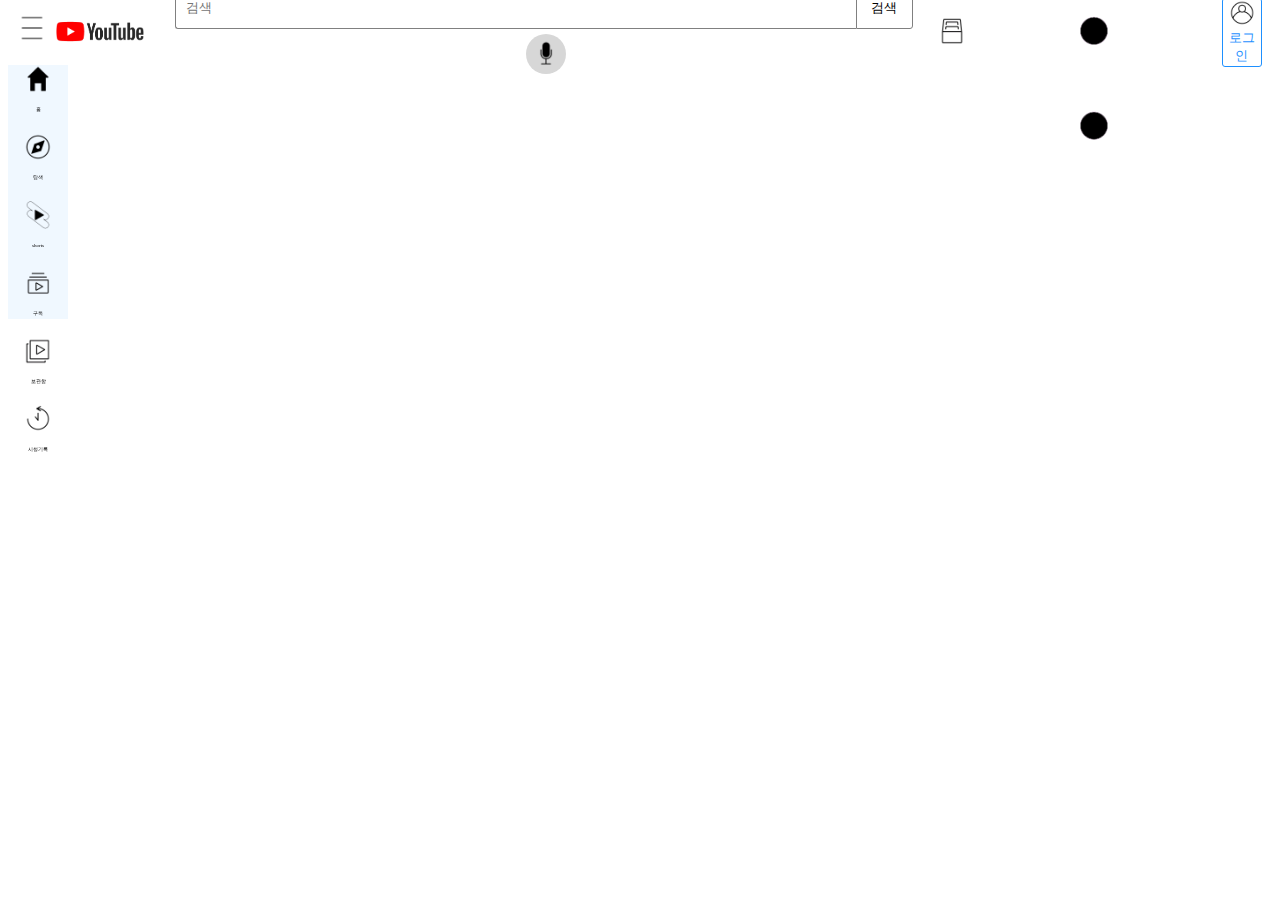
<file: player.html>
<!DOCTYPE html>
<html lang="ko">
<head>
  <meta charset="UTF-8">
  <meta http-equiv="X-UA-Compatible" content="IE=edge">
  <meta name="viewport" content="width=device-width, initial-scale=1.0">
  <link rel="shortcut icon" type="image/x-icon" href="./img/youtube.ico">
  <link rel="stylesheet" href="./youtube.css">

  <title>youtube</title>
</head>
<script>
  function navtoggl() {
    const big = document.querySelector("#bignav");
    const min = document.querySelector("#minenav");
    // = 대입연산자
    // === 비교연산자
    //block에서 none으로 전환안됨
    if (big.style.display === "none") {
      // console.log('논'+"1");
      big.style.display = "block";
      min.style.display = "none";
    } else {
      // console.log('블럭');
      big.style.display = "none";
      min.style.display = "block";
    }
    console.log(big.style.display === "none");
    // console.log(min.style.display === "block");
  }
  function sainin() {
    onclick = location.href = 'https://accounts.google.com/signin/v2/identifier?service=youtube&uilel=3&passive=true&continue=https%3A%2F%2Fwww.youtube.com%2Fsignin%3Faction_handle_signin%3Dtrue%26app%3Ddesktop%26hl%3Dko%26next%3Dhttps%253A%252F%252Fwww.youtube.com%252F&hl=ko&ec=65620&flowName=GlifWebSignIn&flowEntry=ServiceLogin';
  }
  function play() {
    onclick = location.href
  }

</script>
<body>
  <header>
    <div id="mainebar">
      <div id="start">
        <div><img id="navbtn" class="ic hand" src="./img/MiConv.com__bar.ico" alt="" onclick="navtoggl()"></div>
        <div><a href="index.html"><img id="maineimg" class="maine hand" src="./img/youtube.png" alt="youtube"></a></div>
      </div>
      <div id="center">
        <div class="search">
          <!-- input이랑 button 안붙음 -->
          <div id="inputdiv" class="">
            <input id="searche" class="sharchinput icon" name="searchebar" type="search" placeholder="검색">
          </div>
          <div id="btndiv" class="">
            <button id="searchebtn" class="sharchinput hand" type="submit">검색</button>
            </div>
        </div>
        <div class="vicesharch"><img src="./img/MiConv.com__micropone.ico" alt="음성으로 검색" class="ic"></div>
      </div>
      <div id="end" class="">
        <div id="" class="dropdown">
          <img src="./img/MiConv.com__dorpbox.ico" class="ic hand">
          <span id="apps" class="block" style="display: none;">YouTube 앱</span>
        </div>
        <div id="" class="dropdown">
          <img src="./img/MiConv.com__setting.ico"></i>
          <span id="setting" class="block">설정</span>
        </div>
        <button id="sainin" class="hand" type="button" onclick="sainin()"><img src="./img/MiConv.com__humen.ico" class="icon">로그인</button>
      </div>
    </div>
    <nav id="minenav" class="">
      <div style="background-color: aliceblue; height: 100%; width: 100%;">
        <div id="home" class="minitem hand">
          <div><img src="./img/MiConv.com__home.ico" class="ic"><br></div>
          <div><span>홈</span></div>
        </div><br>
        <div id="lokrarund" class="minitem hand">
          <div><img src="./img/MiConv.com__compass.ico" class="ic"><br></div>
          <div><span>탐색</span></div>
        </div><br>
        <div id="short" class="minitem hand">
          <div><img src="./img/MiConv.com__short.ico" alt="" class="ic"><br></div>
          <div><span>shorts</span></div>
        </div><br>
        <div id="subscribe" class="minitem hand">
          <div><img src="./img/MiConv.com__playbox.ico" class="ic"><br></div>
          <dlv><span>구독</span></div>
        </div><br>
        <div id="library" class="minitem hand">
          <div><img src="./img/MiConv.com__playlist.ico" class="ic"><br></div>
          <div><span>보관함</span></div>
        </div><br>
        <div id="view" class="minitem hand">
          <div><img src="./img/MiConv.com__viwetime.ico" class="ic"><br></div>
          <div><span>시청기록</span></div>
        </div><br>
      </div>
    </nav>
    <nav id="bignav" class="">
      <div id="home" class="navchaild">
        <p><img src="./img/MiConv.com__home.ico" class="ic"></p>
        <p>홈</p>
      </div><br>
      <div id="lokrarund" class="navchaild">
        <p><img src="./img/MiConv.com__home.ico" class="ic"></p>
        <p>탐색</p>
      </div><br>
      <div id="short" class="navchaild">
        <p><img src="./img/MiConv.com__short.ico" class="ic"></p>
        <p>shorts</p>
      </div><br>
      <div id="subscribe" class="navchaild">
        <p><img src="./img/MiConv.com__playbox.ico" class="ic"></p>
        <p>구독</p>
      </div><br>
      <div id="library" class="navchaild">
        <p><img src="./img/MiConv.com__playlist.ico" class="ic"></p>
        <p>보관함</p>
      </div><br>
      <div id="view" class="navchaild">
        <p><img src="./img/MiConv.com__viwetime.ico" class="ic"></p>
        <p>시청기록</p>
      </div><br><hr>
      <div>로그인하면 동영상에 좋아요를 표시하고 댓글을 달거나 구독할 수 있습니다</div><br>
      <button id="sainin" class="navchaild">
        <img src="./img/MiConv.com__humen.ico" class="icon">
        <p>로그인</p>
      </button><hr>
      <div id="music" class="navchaild">
        <p><div><img src="./img/MiConv.com__music.ico" class="icon"></div></p>
        <p>음악</p>
      </div><br>
      <div id="sport" class="navchaild">
        <p><div><img src="./img/MiConv.com__sport.ico" class="icon"></div></p>
        <p>스포츠</p>
      </div><br>
      <div id="game" class="navchaild">
        <p><div><img src="./img/MiConv.com__game.ico" class="icon"></div></p>
        <p>게임</p>
      </div><br>
      <div id="muvie" class="navchaild">
        <p><div><img src="./img/muvie.svg" class="icon"></div></p>
        <p>영화</p>
      </div><br>
      <div id="news" class="navchaild">
        <p><div><img src="./img/nwes.svg" class="icon"></div></p>
        <p>뉴스</p>
      </div><br>
      <div id="onaer" class="navchaild">
        <p><div><img src="./img/onaer.svg" class="icon"></div></p>
        <p>실시간</p>
      </div><br>
      <div id="sterdy" class="navchaild">
        <p><div><img src="./img/MiConv.com__sterdy.ico" class="icon"></div></p>
        <p>학습</p>
      </div><br>
      <div id="360video" class="navchaild">
        <p><div><img src="./img/MiConv.com__3d.ico" class="icon"></div></p>
        <p>360º동영상</p>
      </div><br><hr>
      <div id="library" class="navchaild">
        <p><img src="./img/MiConv.com__usersetting.ico" class="ic"></p>
        <p>설정</p>
      </div><br>
      <div id="library" class="navchaild">
        <p><img src="./img/MiConv.com__seport.ico" class="ic"></p>
        <p>신고기록</p>
      </div><br>
      <div id="library" class="navchaild">
        <p><img src="./img/MiConv.com__sepportcustomer.ico" class="ic"></p>
        <p>고객센터</p>
      </div><br>
      <div id="library" class="navchaild">
        <p><img src="./img/MiConv.com__comment.ico" class="ic"></p>
        <p>의견보내기</p>
      </div><br>
    </nav>
  </header>
  <div id="play" class="">
    
  </div>
</body>
</html>
</file>
<file: youtube.css>
:root [color-mode = dark] {
  --background-color: #141414;
  --color: #fff
}
@media (prefers-color-scheme) {
  * {
    background-color: var(--background-color);
    color: var(--color);
  }
}
* {
  background-color: var(--background-color);
  color: var(--color);
}
.icon {
  height: 26px;
  width: 26px;
}
.ic {
  height: 28px;
  width: 28px;
}
.dropdown:hover .block {
  display: block;
}
.hand:hover {
  cursor: pointer;
}
.block {
  position: absolute;
  display: none;
}

header {
  height: 45px;
}
#mainebar { /* 헤더 설정 */
  /* 시작지점 */
  height: 45px;
  display: flex;
  justify-content: space-between;
  margin: 10px;
  align-items: center;
  text-align: center;
}
#start {
  display: flex;
  /* justify-content: center; */
  /* align-content: center; */
  flex: 0 0;
  line-height: 100%;
}
#maineimg {
  margin: 5px;
  height: 25px;
}


#center {
  /* 검색바 설정 */
  /* display: inherit; */
  text-align: center;
  /* flex-grow: 0.8; */
  
  justify-items: center;
}
.search {
  display: flex;
  align-items: center;
}
#inputdiv {
  height: 40px;
  border: 1px solid gray;
  border-top-left-radius: 3px;
  border-bottom-left-radius: 3px;
  border-right: 0px;
  padding-right: 0px;
  display: flex;
  align-items: center;
}
#searche {
  height: 38px;
  width: 670px;
  /* max-width: 750px; */
  min-width: 200px;
  margin-left: 10px;
  border: 0px;
  padding: 0px;
  flex: 1 5;
}
#btndiv {
  border: 1px solid gray;
  border-bottom-right-radius: 3px;
  border-top-right-radius: 3px;
  padding-left: 0px;
  flex-grow: 0 0;
  margin-right: 5px;
}
#searchebtn {
  height: 40px;
  width: 55px;
  border: 0px;
  padding: 0px;
}
.vicesharch {
  display: grid;
  place-content: center;
  height: 40px;
  width: 40px;
  background-color: rgb(215, 215, 215);
  border-radius: 20px;
  margin: 5px;
  flex: 0;
}
#serimg {
  display: none;
}


#end {
  display: flex;
  flex: 0 0;
  /* justify-items: center; */  
  align-items: center;  
}
.apps {
  display: none;
}
#sainin { 
  background-color: transparent;
  color: dodgerblue;
  border: 1px solid dodgerblue;
  border-radius: 3px;
}


/* nav 설정 */
#bignav { 
  /*큰 nav설정*/
  display: block;
  width: 180px;
  /* background-color: aqusa; */
}
.navchaild {
  display: flex;
}
.navchaild div {
  display: grid;
  place-content: center;
  background-color: grey;
  height: 36px;
  width: 36px;
  border-radius: 18px;
  margin-left: 20px;
  margin-right: 20px;
}
.navchaild p {
  margin: 0px;
}

#minenav { 
  /*작은 nav 설정*/

  /*가운데 정렬안됨*/
  text-align: center;
  position: fixed;
  width: 60px;
  display: flex;
  flex-direction: column;
  place-content: center;
  justify-items: center;
  display: none;
}
.minitem span {
  font-size: 5px;
}

/* content css */
#contein {
  left: 155px;
  display: flex;
  flex-shrink: 5;
  text-align: center;
}
#videocontent {
  margin-left: 180px;
  position: relative;
  width: 100vw;
  flex-grow: 1;
  flex-shrink: 1;
  display: flex;
  flex-flow: row wrap;    
  /* background-color: blue; */
}
.select {
  margin-left: 180px;
  border-top: 1px rgb(202, 202, 202) solid;
  border-bottom: 1px rgb(202, 202, 202) solid;
  height: 55px;
  display: flex;
  justify-content: center;
  text-align: center;
  align-items: center;
  align-content: center;
}
.select span {
  padding: 8px;
  border: 1px rgb(202, 202, 202) solid;
  border-radius: 20px;
  margin: 8px;
  background-color: rgb(245, 245, 245);
}
.select span:hover {
  cursor: pointer;
}
#contents {
  height: 290px;
  width: 250px;
  margin: 3px;
}
#contents:hover {
  cursor: pointer;
}
#contents video{
  display: block;
  width: 100%;
}

/* nav 조절 */
@media only screen and (max-width: 1320px)  {
  #minenav {
    display: block;
  }
  #bignav {
    display: none;
  }
  #videocontent {
    left: 60px;
  }
}
@media only screen and (max-width: 810px)  {
  #minenav {
    display: none;
  }

  #videocontent {
    left: 0px;
  }
}
</file>
